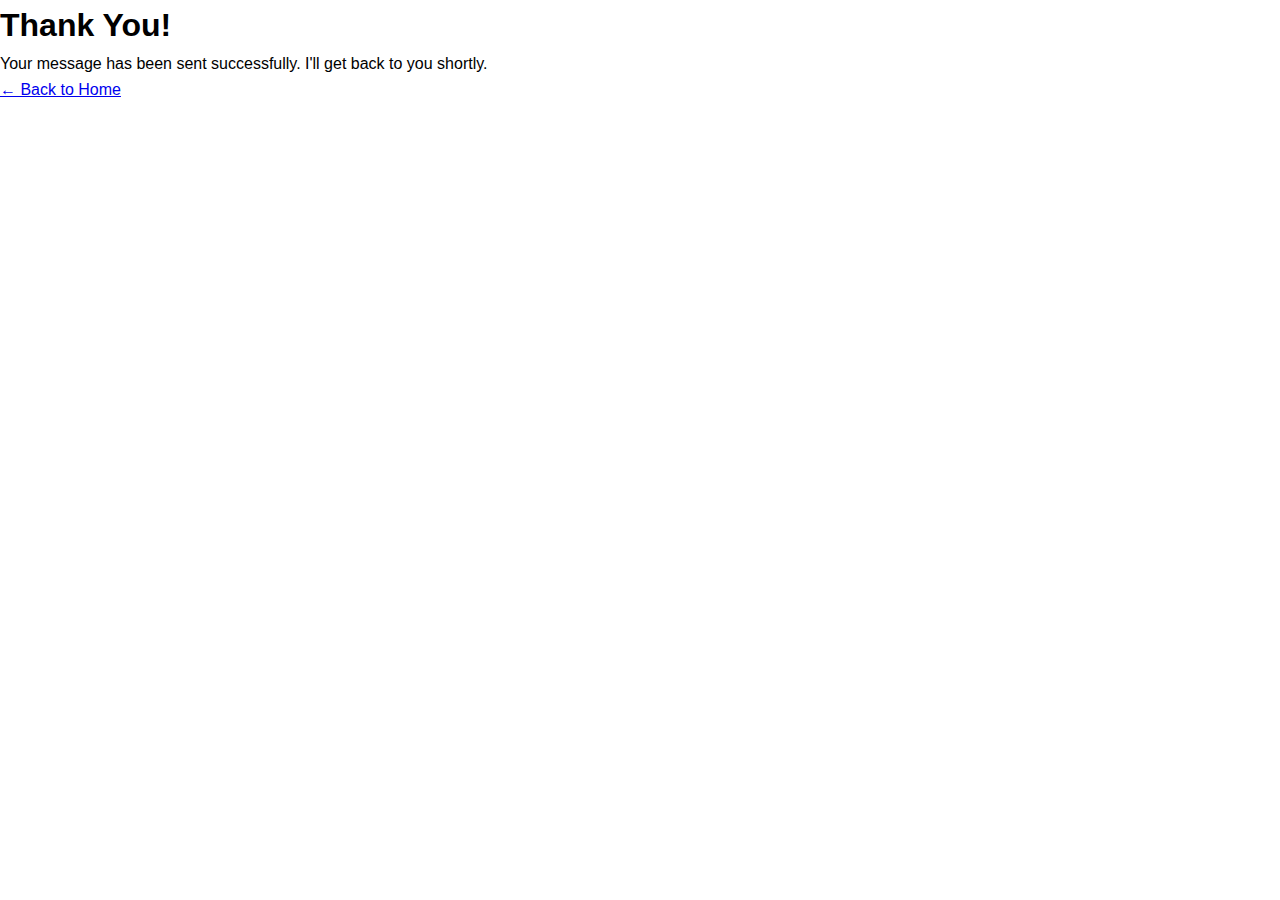
<file: thankyou.html>
<!DOCTYPE html>
<html lang="en">
<head>
  <meta charset="UTF-8" />
  <meta name="viewport" content="width=device-width, initial-scale=1.0"/>
  <title>Thank You</title>
  <link rel="stylesheet" href="styles.css" />
</head>
<body>
  <section class="thank-you">
    <h1>Thank You!</h1>
    <p>Your message has been sent successfully. I'll get back to you shortly.</p>
    <a href="index.html">← Back to Home</a>
  </section>
</body>
</html>
</file>
<file: styles.css>
* {
    margin: 0;
    padding: 0;
    box-sizing: border-box;
}

body {
    font-family: 'Arial', sans-serif;
    line-height: 1.6;
}
.navbar-dark .navbar-brand, .navbar-dark .nav-link {
    color: white;
}

.navbar-dark .nav-link:hover {
    color: #ccc;
}
/* Navbar styles */
.navbar {
    position: fixed;
    width: 100%;
    background-color: #333;
    padding: 1rem 0;
    z-index: 1000;
}

.nav-content {
    max-width: 1200px;
    margin: 0 auto;
    display: flex;
    justify-content: space-between;
    align-items: center;
    padding: 0 2rem;
}

.logo {
    color: white;
    font-size: 1.5rem;
}

.nav-links {
    display: flex;
    list-style: none;
}

.nav-links a {
    color: white;
    text-decoration: none;
    padding: 0.5rem 1rem;
    transition: color 0.3s;
}

.nav-links a:hover {
    color: #00ff9d;
}

.text-overlay {
    position: absolute;
    top: 50%;
    left: 50%;
    transform: translate(-50%, -50%);
    color: white;
    text-shadow: 2px 2px 5px rgba(0,0,0,0.7);
    width: 100%;
    padding: 0 20px;
}

.text-overlay h1, .text-overlay p {
    margin: 0.5em 0;
}

/* Hero section */
.hero {
    height: 100vh;
    width: 100%;
    background-image: url('Profile Picture.jpg');
    background-size: cover;
    background-position: center;
    background-repeat: no-repeat;
    display: flex;
    align-items: center;
    justify-content: center;
    position: relative;
    text-align: center;
}
.text-overlay {
    position: absolute;
    top: 50%;
    left: 50%;
    transform: translate(-50%, -50%);
    color: white;
    text-shadow: 2px 2px 5px rgba(0,0,0,0.7);
    width: 100%;
    padding: 0 20px;
}

/* About section */
.about {
    padding: 5rem 2rem;
    max-width: 1200px;
    margin: 0 auto;
}

.about h2 {
    text-align: center;
    margin-bottom: 3rem;
}
.about-container {
  display: flex;
  flex-wrap: wrap;
  align-items: center;
  justify-content: center;
  max-width: 1200px;
  margin: 0 auto;
  padding: 2rem;
}

.about-image {
  width: 300px; /* Adjust as needed */
  max-width: 100%;
  height: auto;
  border-radius: 12px;
  margin: 1rem;
  object-fit: cover;
}

.about-text {
  flex: 1;
  min-width: 280px;
  margin: 1rem;
}

.skills ul {
  list-style-type: none;
  padding: 0;
  display: flex;
  flex-wrap: wrap;
  gap: 10px;
}

.skill-list li {
  background: #eee;
  padding: 5px 10px;
  border-radius: 6px;
}

.profile-pic {
    border-radius: 50%;
    width: 200px;
    height: 200px;
}

.skill-list {
    display: flex;
    flex-wrap: wrap;
    gap: 1rem;
    list-style: none;
    margin-top: 1rem;
}

.skill-list li {
    background-color: #333;
    color: white;
    padding: 0.5rem 1rem;
    border-radius: 20px;
}
.project-media {
    border-bottom: 1px solid #ddd;
    max-width: 100%;

    height: 250px; /* or whatever consistent height works for your layout */
    object-fit: cover; /* or 'contain' depending on how you want to crop */
    background-color: black; /* fallback background */
}
video.project-media {
    width: 640px;
    height: 360px;
}


/* Projects section */
.projects {
    padding: 5rem 2rem;
    background-color: #f5f5f5;
}

.projects h2 {
    text-align: center;
    margin-bottom: 3rem;
}

.project-grid {
    display: grid;
    grid-template-columns: repeat(auto-fit, minmax(300px, 1fr));
    gap: 2rem;
    max-width: 1200px;
    margin: 0 auto;
}

.project-card {
    background-color: white;
    border-radius: 10px;
    overflow: hidden;
    box-shadow: 0 2px 5px rgba(0,0,0,0.1);
    min-height: 400px; /* adjust as needed */
}

.project-card img {
    width: 100%;
    height: 200px;
    object-fit: cover;
}

.project-info {
    padding: 1.5rem;
}
.project-video {
    width: 100%;
    height: 200px;
    object-fit: cover;
    border-bottom: 1px solid #ddd;
}
video:fullscreen {
    object-fit: contain;
    height: 100%;
    width: 100%;
}
/* Contact section */
.contact {
    padding: 5rem 2rem;
    max-width: 800px;
    margin: 0 auto;
}

.contact h2 {
    text-align: center;
    margin-bottom: 3rem;
}

form {
    display: flex;
    flex-direction: column;
    gap: 1rem;
}

input, textarea {
    padding: 0.8rem;
    border: 1px solid #ddd;
    border-radius: 5px;
}

textarea {
    height: 150px;
    resize: vertical;
}

button {
    background-color: #333;
    color: white;
    padding: 1rem;
    border: none;
    border-radius: 5px;
    cursor: pointer;
    transition: background-color 0.3s;
}

button:hover {
    background-color: #555;
}

/* Footer */
footer {
    background-color: #333;
    color: white;
    text-align: center;
    padding: 1rem;
}

/* Responsive design */
@media (max-width: 768px) {
    .about-content {
        flex-direction: column;
        text-align: center;
    }

    .nav-content {
        flex-direction: column;
        gap: 1rem;
    }

    .nav-links {
        flex-direction: column;
        align-items: center;
    }
}
</file>
